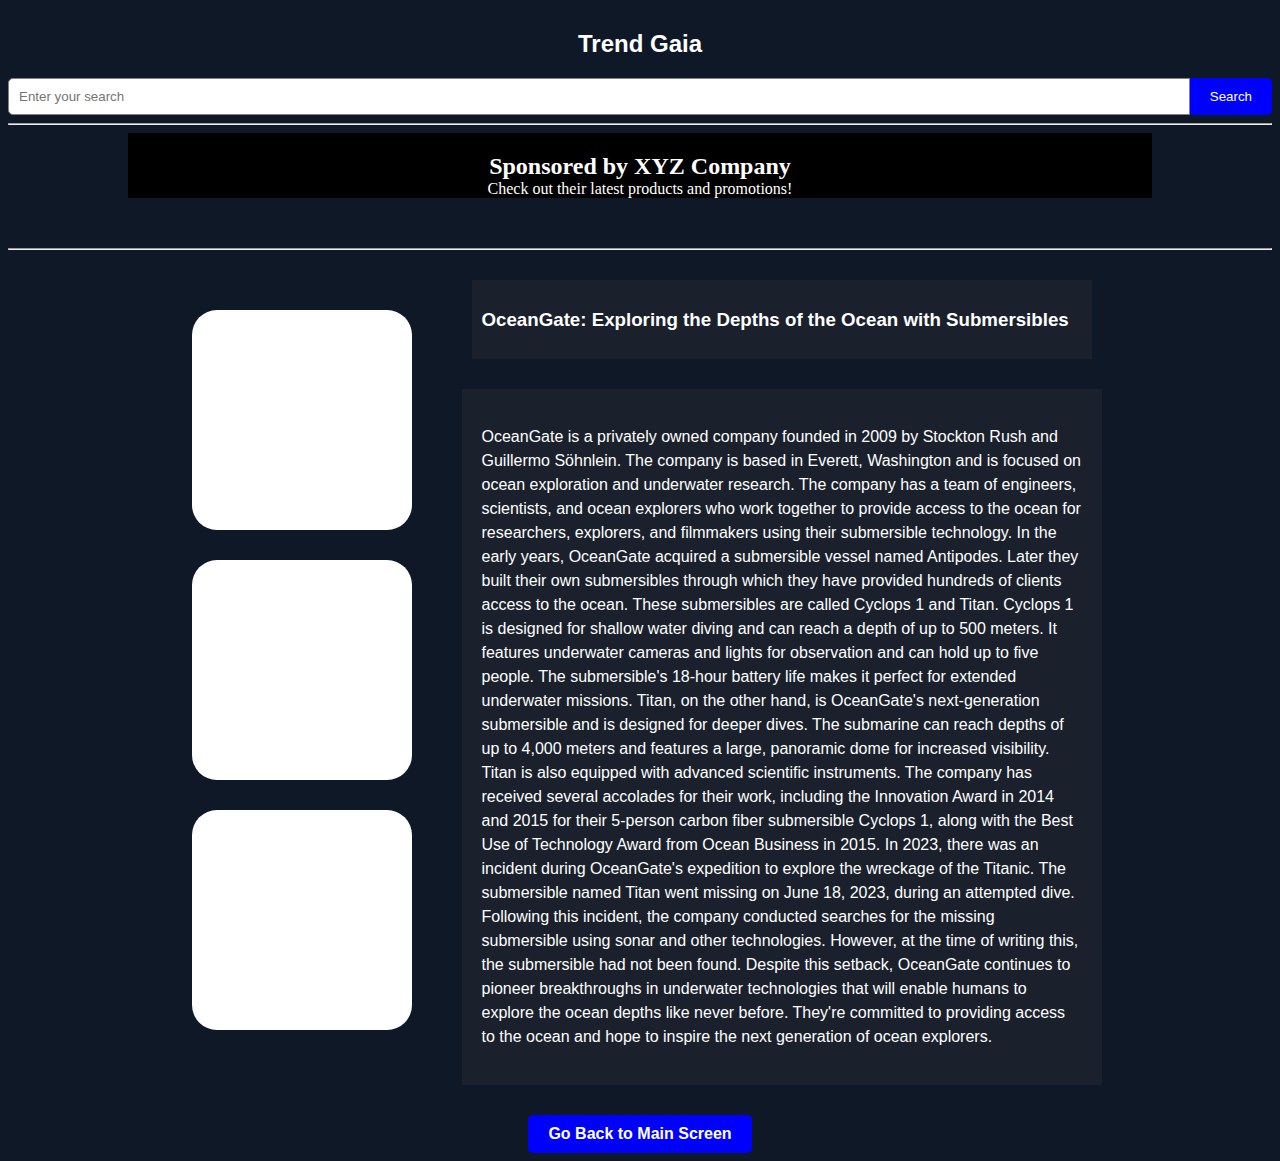
<file: OceanGate.html>
<!DOCTYPE html>
<html lang="en">
<head>
  <meta charset="UTF-8">
  <meta http-equiv="X-UA-Compatible" content="IE=edge">
  <meta name="viewport" content="width=device-width, initial-scale=1.0">
  <title>TrendGaia - oceangate</title>
   
  <link rel="stylesheet" href="style.css">
  <link rel="stylesheet" href="trend.css">
</head>
<body>
  
  <h2 class="screentop"> Trend Gaia </h2>
  
  <div class="search-container">
    <input type="text" class="search-input" placeholder="Enter your search">
    <button class="search-button">Search</button>
  </div>

  <hr>
    
  <div class="sponsor">
    <h3>Sponsored by XYZ Company</h3>
    <p>Check out their latest products and promotions!</p>
  </div>

  <hr style="margin-top: 50px;">

  <div class="block-container">
    <div class="left-block">
      <div class="block1"></div>
      <div class="block1"></div>
      <div class="block1"></div>
    </div>
    <div class="center-content">
      <div class="cover">
        <h3>OceanGate: Exploring the Depths of the Ocean with Submersibles</h3> 
      </div>
          
      <div class="cover1">
        <p>
          OceanGate is a privately owned company founded in 2009 by Stockton Rush and Guillermo Söhnlein. The company is based in Everett, Washington and is focused on ocean exploration and underwater research.

The company has a team of engineers, scientists, and ocean explorers who work together to provide access to the ocean for researchers, explorers, and filmmakers using their submersible technology.

In the early years, OceanGate acquired a submersible vessel named Antipodes. Later they built their own submersibles through which they have provided hundreds of clients access to the ocean. These submersibles are called Cyclops 1 and Titan.

Cyclops 1 is designed for shallow water diving and can reach a depth of up to 500 meters. It features underwater cameras and lights for observation and can hold up to five people. The submersible's 18-hour battery life makes it perfect for extended underwater missions.

Titan, on the other hand, is OceanGate's next-generation submersible and is designed for deeper dives. The submarine can reach depths of up to 4,000 meters and features a large, panoramic dome for increased visibility. Titan is also equipped with advanced scientific instruments.

The company has received several accolades for their work, including the Innovation Award in 2014 and 2015 for their 5-person carbon fiber submersible Cyclops 1, along with the Best Use of Technology Award from Ocean Business in 2015.

In 2023, there was an incident during OceanGate's expedition to explore the wreckage of the Titanic. The submersible named Titan went missing on June 18, 2023, during an attempted dive. Following this incident, the company conducted searches for the missing submersible using sonar and other technologies. However, at the time of writing this, the submersible had not been found.

Despite this setback, OceanGate continues to pioneer breakthroughs in underwater technologies that will enable humans to explore the ocean depths like never before. They're committed to providing access to the ocean and hope to inspire the next generation of ocean explorers.
          <!-- Your content about OceanGate here -->
        </p>
      </div>
    </div>

  </div>

  <div class="button-container">
    <a href="index.html" class="fancy-link-button">Go Back to Main Screen</a>
  </div>

</body>
</html>
</file>
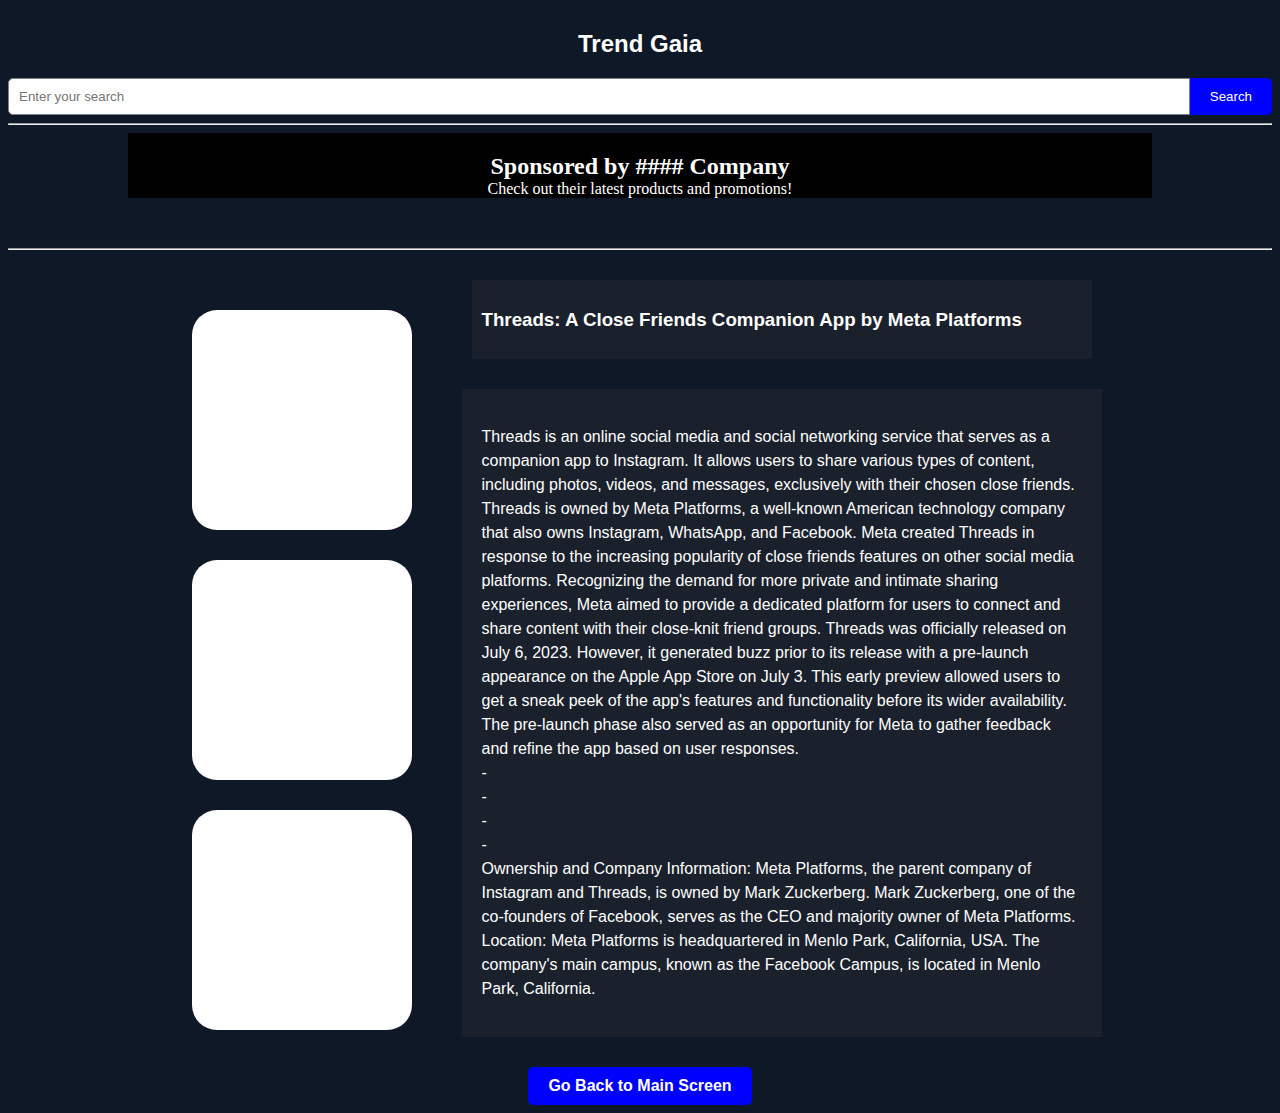
<file: Threads.html>
<!DOCTYPE html>
<html lang="en">
<head>
  <meta charset="UTF-8">
  <meta http-equiv="X-UA-Compatible" content="IE=edge">
  <meta name="viewport" content="width=device-width, initial-scale=1.0">
  <title>TrendGaia - Threads </title>
   
  <link rel="stylesheet" href="style.css">
  <link rel="stylesheet" href="trend.css">
</head>
<body>
  
  <h2 class="screentop"> Trend Gaia </h2>
  
  <div class="search-container">
    <input type="text" class="search-input" placeholder="Enter your search">
    <button class="search-button">Search</button>
  </div>

  <hr>
    
  <div class="sponsor">
    <h3>Sponsored by #### Company</h3>
    <p>Check out their latest products and promotions!</p>
  </div>

  <hr style="margin-top: 50px;">

  <div class="block-container">
    <div class="left-block">
      <div class="block1"></div>
      <div class="block1"></div>
      <div class="block1"></div>
    </div>
    <div class="center-content">
      <div class="cover">
        <h3>Threads: A Close Friends Companion App by Meta Platforms</h3> 
      </div>
          
      <div class="cover1">
        <p>
            Threads is an online social media and social networking service that serves as a companion app to Instagram. It allows users to share various types of content, including photos, videos, and messages, exclusively with their chosen close friends. Threads is owned by Meta Platforms, a well-known American technology company that also owns Instagram, WhatsApp, and Facebook.

Meta created Threads in response to the increasing popularity of close friends features on other social media platforms. Recognizing the demand for more private and intimate sharing experiences, Meta aimed to provide a dedicated platform for users to connect and share content with their close-knit friend groups.

Threads was officially released on July 6, 2023. However, it generated buzz prior to its release with a pre-launch appearance on the Apple App Store on July 3. This early preview allowed users to get a sneak peek of the app's features and functionality before its wider availability. The pre-launch phase also served as an opportunity for Meta to gather feedback and refine the app based on user responses.

<br>
-
<br>
-
<br>
-
<br>
-
<br>
Ownership and Company Information:
Meta Platforms, the parent company of Instagram and Threads, is owned by Mark Zuckerberg. Mark Zuckerberg, one of the co-founders of Facebook, serves as the CEO and majority owner of Meta Platforms.

Location:
Meta Platforms is headquartered in Menlo Park, California, USA. The company's main campus, known as the Facebook Campus, is located in Menlo Park, California.
<!-- Your content about Threads here -->
        </p>
      </div>
    </div>

  </div>

  <div class="button-container">
    <a href="index.html" class="fancy-link-button">Go Back to Main Screen</a>
  </div>

</body>
</html>
</file>
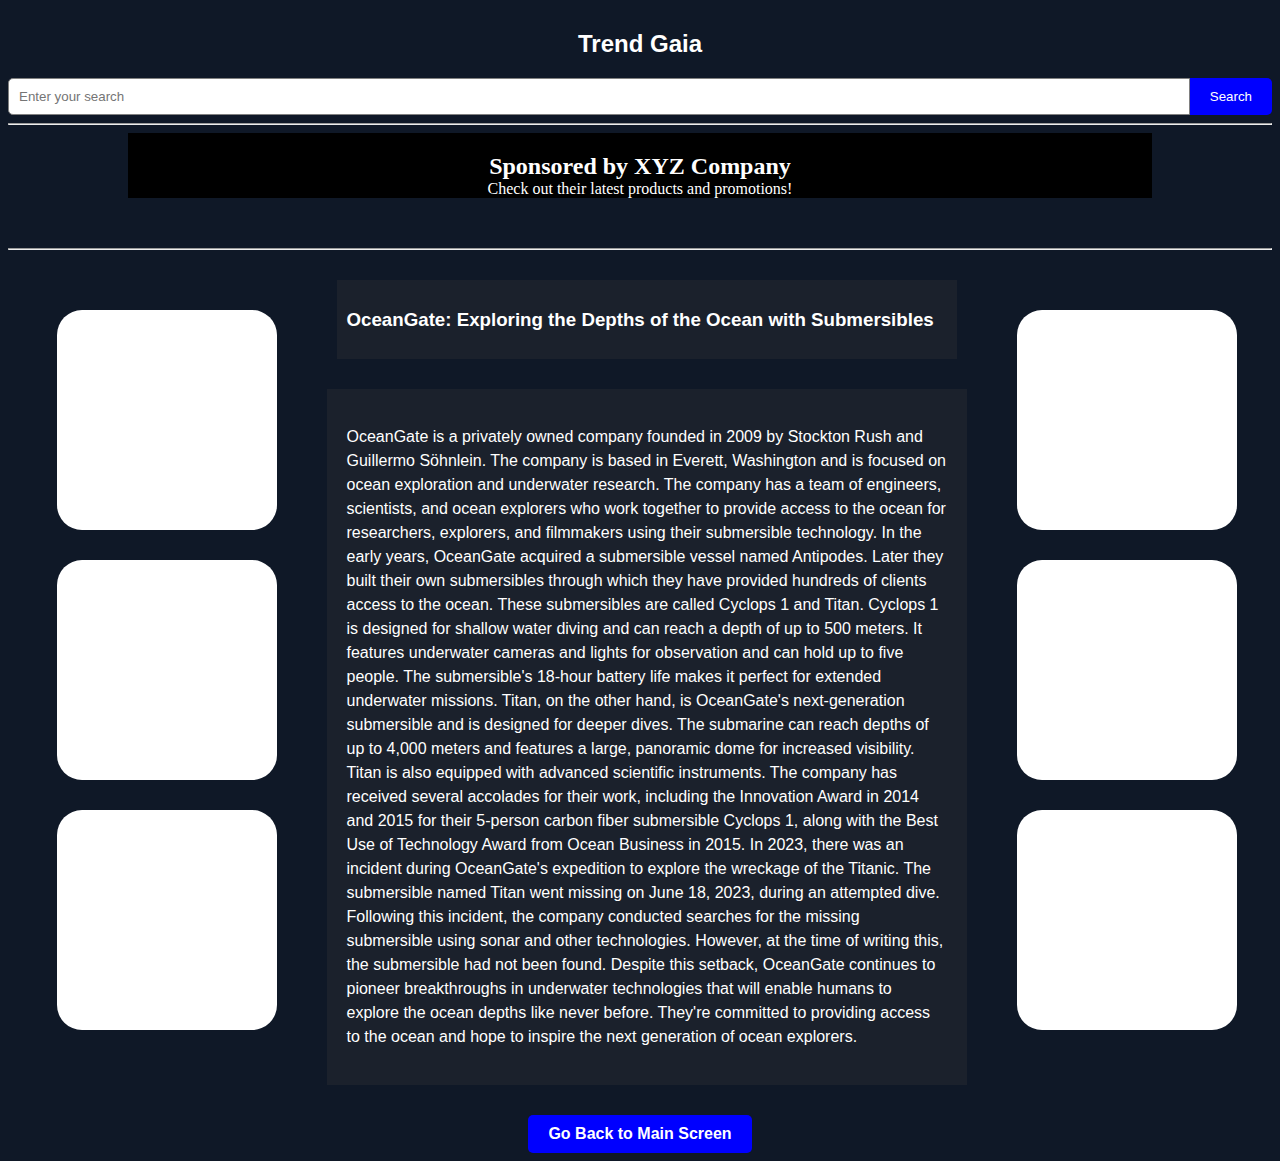
<file: trend/OceanGate.html>
<!DOCTYPE html>
<html lang="en">
<head>
  <meta charset="UTF-8">
  <meta http-equiv="X-UA-Compatible" content="IE=edge">
  <meta name="viewport" content="width=device-width, initial-scale=1.0">
  <title>TrendGaia - oceangate</title>
   
  <link rel="stylesheet" href="style.css">
  <link rel="stylesheet" href="trend.css">
</head>
<body>
  
  <h2 class="screentop"> Trend Gaia </h2>
  
  <div class="search-container">
    <input type="text" class="search-input" placeholder="Enter your search">
    <button class="search-button">Search</button>
  </div>

  <hr>
    
  <div class="sponsor">
    <h3>Sponsored by XYZ Company</h3>
    <p>Check out their latest products and promotions!</p>
  </div>

  <hr style="margin-top: 50px;">

  <div class="block-container">
    <div class="left-block">
      <div class="block1"></div>
      <div class="block1"></div>
      <div class="block1"></div>
    </div>
    <div class="center-content">
      <div class="cover">
        <h3>OceanGate: Exploring the Depths of the Ocean with Submersibles</h3> 
      </div>
          
      <div class="cover1">
        <p>
          OceanGate is a privately owned company founded in 2009 by Stockton Rush and Guillermo Söhnlein. The company is based in Everett, Washington and is focused on ocean exploration and underwater research.

The company has a team of engineers, scientists, and ocean explorers who work together to provide access to the ocean for researchers, explorers, and filmmakers using their submersible technology.

In the early years, OceanGate acquired a submersible vessel named Antipodes. Later they built their own submersibles through which they have provided hundreds of clients access to the ocean. These submersibles are called Cyclops 1 and Titan.

Cyclops 1 is designed for shallow water diving and can reach a depth of up to 500 meters. It features underwater cameras and lights for observation and can hold up to five people. The submersible's 18-hour battery life makes it perfect for extended underwater missions.

Titan, on the other hand, is OceanGate's next-generation submersible and is designed for deeper dives. The submarine can reach depths of up to 4,000 meters and features a large, panoramic dome for increased visibility. Titan is also equipped with advanced scientific instruments.

The company has received several accolades for their work, including the Innovation Award in 2014 and 2015 for their 5-person carbon fiber submersible Cyclops 1, along with the Best Use of Technology Award from Ocean Business in 2015.

In 2023, there was an incident during OceanGate's expedition to explore the wreckage of the Titanic. The submersible named Titan went missing on June 18, 2023, during an attempted dive. Following this incident, the company conducted searches for the missing submersible using sonar and other technologies. However, at the time of writing this, the submersible had not been found.

Despite this setback, OceanGate continues to pioneer breakthroughs in underwater technologies that will enable humans to explore the ocean depths like never before. They're committed to providing access to the ocean and hope to inspire the next generation of ocean explorers.
          <!-- Your content about OceanGate here -->
        </p>
      </div>
    </div>
    <div class="right-block">
      <div class="block2"></div>
      <div class="block2"></div>
      <div class="block2"></div>
    </div>
  </div>

  <div class="button-container">
    <a href="index.html" class="fancy-link-button">Go Back to Main Screen</a>
  </div>

</body>
</html>
</file>
<file: style.css>
body {
    background-color: #0f1827;
}

.screentop
{
    text-align: center;
    color: white;
    font-family: sans-serif;
}

.sponsor {
    background-color: black;
    color: white;
    padding-top: 20px;
    margin-right: 120px;
    margin-bottom: 20px;
    margin-left: 120px;
    text-align: center;
  }
  
  
  
  .sponsor h3 {
    margin: 0;
    font-size: 24px;
  }
  
  .sponsor p {
    margin: 0;
    font-size: 16px;
  }
  
/* squares news */
.block-container {
    display: flex;
    flex-wrap: wrap;
    justify-content: center;
    margin-top: 50px;
  }
  
  .row {
    display: flex;
    justify-content: center;
    margin-bottom: 20px;
  }
  
  .squircle-block {
    width: 200px;
    height: 200px;
    background-color: white;
    border-radius: 25px;
    padding: 10px;
    text-align: center;
    display: flex;
    flex-direction: column;
    align-items: center;
    margin: 0 10px;
  }
  
  .squircle-block img {
    width: 120px;
    height: 120px;
    border-radius: 25px;
    margin-bottom: 10px;
  }
  
 /* buttons */
  .button-container {
    display: flex;
    justify-content: center;
    margin-top: 50px;
  }
  
  .button-container button {
    padding: 10px 20px;
    margin: 0 10px;
    border: none;
    border-radius: 5px;
    background-color: #007bff;
    color: white;
    font-size: 16px;
    cursor: pointer;
  }
  
  .button-container button:hover {
    background-color: #0056b3;
  }
  
  .search-container {
    display: flex;
  }
  
  .search-input {
    padding: 10px;
    border-radius: 5px 0 0 5px;
    border: 1px solid gray;
    flex-grow: 1;
  }
  
  .search-button {
    background-color: blue;
    color: white;
    border: none;
    padding: 10px 20px;
    border-radius: 0 5px 5px 0;
    cursor: pointer;
  }
  

  /* info buttons */

  .fancy-link-button {
    display: inline-block;
    background-color: blue;
    color: white;
    padding: 10px 20px;
    border-radius: 5px;
    text-decoration: none;
    font-weight: bold;
    transition: background-color 0.3s;
    font-family: sans-serif;
  }
  
  .fancy-link-button:hover {
    background-color: darkblue;
  }
</file>
<file: trend.css>
.button-container {
    display: flex;
    justify-content: center;
    margin-top: 30px;
  }
  
  .button-container button {
    padding: 10px 20px;
    margin: 0 10px;
    border: none;
    border-radius: 5px;
    background-color: #007bff;
    color: white;
    font-size: 16px;
    cursor: pointer;
  }
  
  .screentop {
    margin-top: 30px;
  }
  
  .block-container {
    display: flex;
    flex-wrap: wrap;
    justify-content: center;
    margin-top: 30px;
  }
  
  .row {
    display: flex;
    justify-content: center;
    margin-bottom: 20px;
  }
  
  .squircle-block {
    width: 200px;
    height: 200px;
    background-color: white;
    border-radius: 25px;
    padding: 10px;
    text-align: center;
    display: flex;
    flex-direction: column;
    align-items: center;
    margin: 0 10px;
    margin-top: 20px; /* Add margin-top to create space between squircles */
  }
  
  
  .centered-div {
    margin: 0 auto;
    max-width: 600px;
    padding: 20px;
  }
  
  .cover {
    font-family: sans-serif;
    background-color: #1b212c;
    margin: 0 auto;
    max-width: 600px;
    padding: 10px;
    color: white;
  }
  
  .cover1 {
    font-family: sans-serif;
    margin-top: 30px;
    background-color: #1b212c;
    max-width: 600px;
    padding: 20px;
    color: white;
    line-height: 1.5;
  }
  
  .block1 {
    width: 200px;
    height: 200px;
    background-color: white;
    border-radius: 25px;
    padding: 10px;
    text-align: center;
    display: flex;
    flex-direction: column;
    align-items: center;
    margin: 30px 50px auto 0; /* Adjust the top margin as needed */
    margin-left: 13px;
  }
  
  .block2 {
    width: 200px;
    height: 200px;
    background-color: rgb(255, 255, 255);
    border-radius: 25px;
    padding: 10px;
    text-align: center;
    display: flex;
    flex-direction: column;
    align-items: center;
    margin: 30px 0px auto 0; /* Adjust the top margin as needed */
    margin-left: 50px;
  }
</file>
<file: trend/style.css>
body {
    background-color: #0f1827;
}

.screentop
{
    text-align: center;
    color: white;
    font-family: sans-serif;
}

.sponsor {
    background-color: black;
    color: white;
    padding-top: 20px;
    margin-right: 120px;
    margin-bottom: 20px;
    margin-left: 120px;
    text-align: center;
  }
  
  
  
  .sponsor h3 {
    margin: 0;
    font-size: 24px;
  }
  
  .sponsor p {
    margin: 0;
    font-size: 16px;
  }
  
/* squares news */
.block-container {
    display: flex;
    flex-wrap: wrap;
    justify-content: center;
    margin-top: 50px;
  }
  
  .row {
    display: flex;
    justify-content: center;
    margin-bottom: 20px;
  }
  
  .squircle-block {
    width: 200px;
    height: 200px;
    background-color: white;
    border-radius: 25px;
    padding: 10px;
    text-align: center;
    display: flex;
    flex-direction: column;
    align-items: center;
    margin: 0 10px;
  }
  
  .squircle-block img {
    width: 120px;
    height: 120px;
    border-radius: 25px;
    margin-bottom: 10px;
  }
  
 /* buttons */
  .button-container {
    display: flex;
    justify-content: center;
    margin-top: 50px;
  }
  
  .button-container button {
    padding: 10px 20px;
    margin: 0 10px;
    border: none;
    border-radius: 5px;
    background-color: #007bff;
    color: white;
    font-size: 16px;
    cursor: pointer;
  }
  
  .button-container button:hover {
    background-color: #0056b3;
  }
  
  .search-container {
    display: flex;
  }
  
  .search-input {
    padding: 10px;
    border-radius: 5px 0 0 5px;
    border: 1px solid gray;
    flex-grow: 1;
  }
  
  .search-button {
    background-color: blue;
    color: white;
    border: none;
    padding: 10px 20px;
    border-radius: 0 5px 5px 0;
    cursor: pointer;
  }
  

  /* info buttons */

  .fancy-link-button {
    display: inline-block;
    background-color: blue;
    color: white;
    padding: 10px 20px;
    border-radius: 5px;
    text-decoration: none;
    font-weight: bold;
    transition: background-color 0.3s;
    font-family: sans-serif;
  }
  
  .fancy-link-button:hover {
    background-color: darkblue;
  }
</file>
<file: trend/trend.css>
.button-container {
    display: flex;
    justify-content: center;
    margin-top: 30px;
  }
  
  .button-container button {
    padding: 10px 20px;
    margin: 0 10px;
    border: none;
    border-radius: 5px;
    background-color: #007bff;
    color: white;
    font-size: 16px;
    cursor: pointer;
  }
  
  .screentop {
    margin-top: 30px;
  }
  
  .block-container {
    display: flex;
    flex-wrap: wrap;
    justify-content: center;
    margin-top: 30px;
  }
  
  .row {
    display: flex;
    justify-content: center;
    margin-bottom: 20px;
  }
  
  .squircle-block {
    width: 200px;
    height: 200px;
    background-color: white;
    border-radius: 25px;
    padding: 10px;
    text-align: center;
    display: flex;
    flex-direction: column;
    align-items: center;
    margin: 0 10px;
    margin-top: 20px; /* Add margin-top to create space between squircles */
  }
  
  
  .centered-div {
    margin: 0 auto;
    max-width: 600px;
    padding: 20px;
  }
  
  .cover {
    font-family: sans-serif;
    background-color: #1b212c;
    margin: 0 auto;
    max-width: 600px;
    padding: 10px;
    color: white;
  }
  
  .cover1 {
    font-family: sans-serif;
    margin-top: 30px;
    background-color: #1b212c;
    max-width: 600px;
    padding: 20px;
    color: white;
    line-height: 1.5;
  }
  
  .block1 {
    width: 200px;
    height: 200px;
    background-color: white;
    border-radius: 25px;
    padding: 10px;
    text-align: center;
    display: flex;
    flex-direction: column;
    align-items: center;
    margin: 30px 50px auto 0; /* Adjust the top margin as needed */
    margin-left: 13px;
  }
  
  .block2 {
    width: 200px;
    height: 200px;
    background-color: rgb(255, 255, 255);
    border-radius: 25px;
    padding: 10px;
    text-align: center;
    display: flex;
    flex-direction: column;
    align-items: center;
    margin: 30px 0px auto 0; /* Adjust the top margin as needed */
    margin-left: 50px;
  }
</file>
